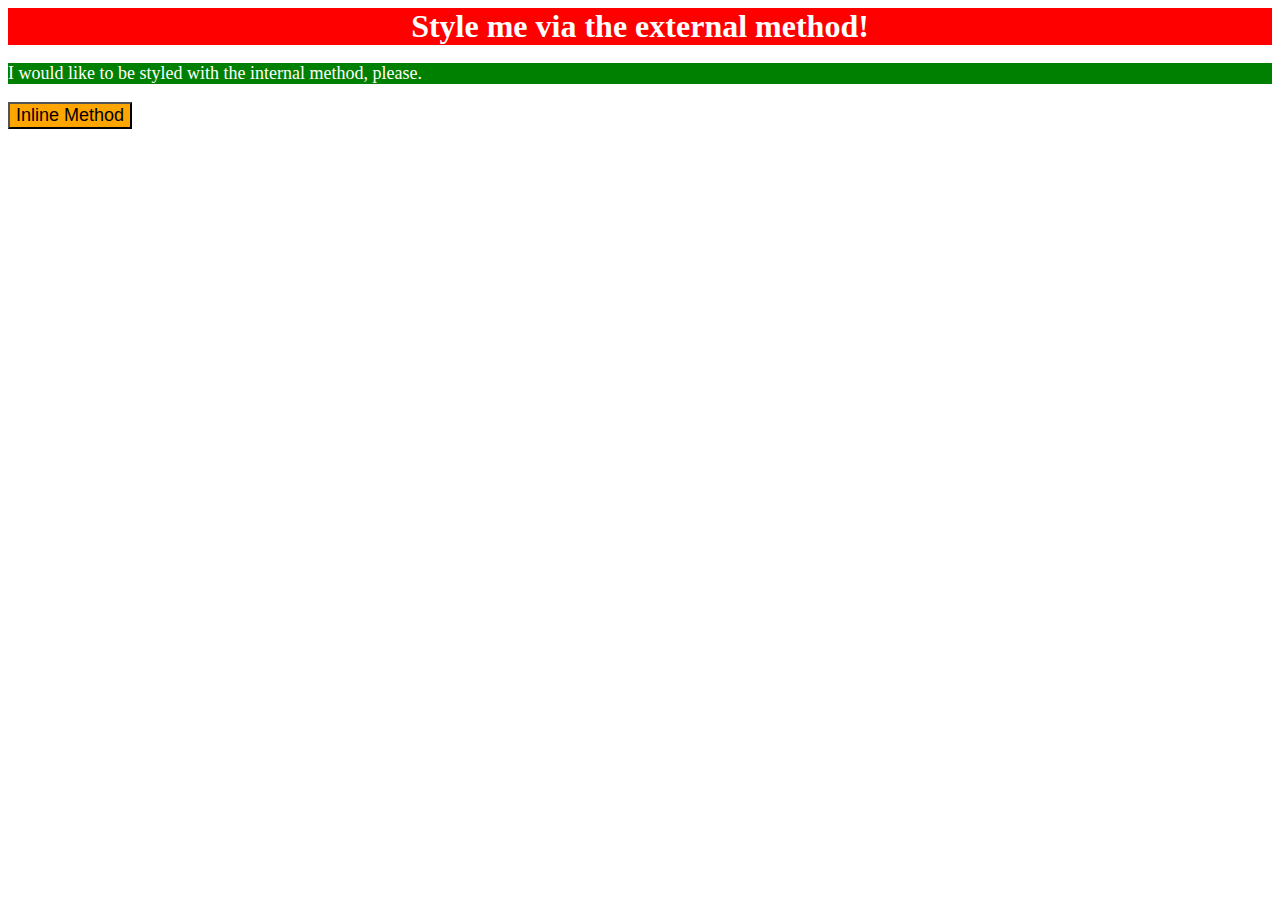
<file: foundations/intro-to-css/01-css-methods/index.html>
<!DOCTYPE html>
<html lang="en">
  <head>
    <meta charset="UTF-8">
    <meta http-equiv="X-UA-Compatible" content="IE=edge">
    <meta name="viewport" content="width=device-width, initial-scale=1.0">
    <link rel="stylesheet" href="styles.css">
    <style>p {
      background-color: green;
      color: white; 
      font-size: 18px;
      }
      </style>
    <title>Methods for Adding CSS</title>
  </head>
  <body>
    <div>Style me via the external method!</div>
    <p>I would like to be styled with the internal method, please.</p>
    <button style="background-color: orange; font-size: 18px;">Inline Method</button>
  </body>
</html>
</file>
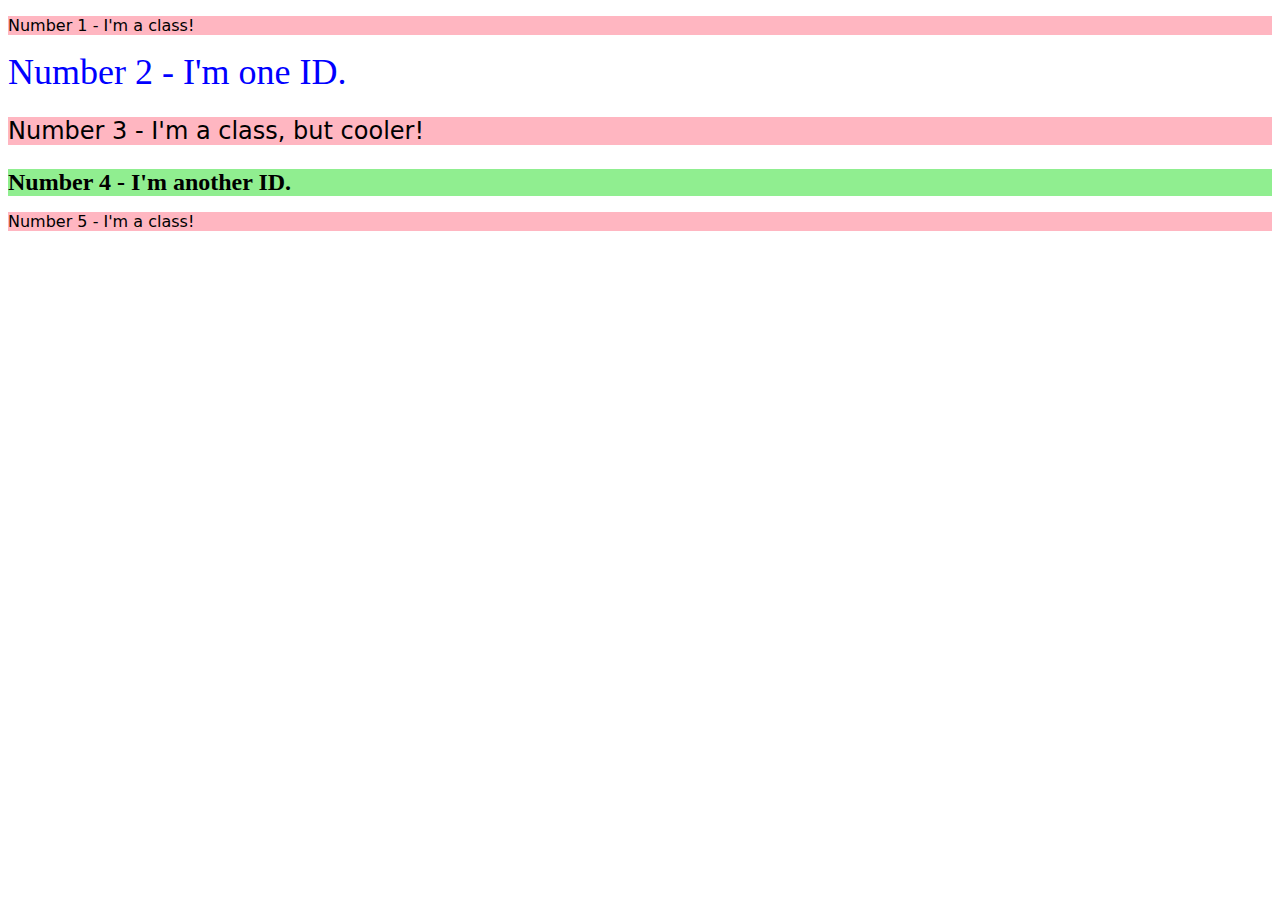
<file: foundations/intro-to-css/02-class-id-selectors/index.html>
<!DOCTYPE html>
<html lang="en">
  <head>
    <meta charset="UTF-8">
    <meta http-equiv="X-UA-Compatible" content="IE=edge">
    <meta name="viewport" content="width=device-width, initial-scale=1.0">
    <title>Class and ID Selectors</title>
    <link rel="stylesheet" href="style.css">
  </head>
  <body>
    <p>Number 1 - I'm a class!</p>
    <div class="no2">Number 2 - I'm one ID.</div>
    <p class="no3">Number 3 - I'm a class, but cooler!</p>
    <div class="no4">Number 4 - I'm another ID.</div>
    <p>Number 5 - I'm a class!</p>
  </body>
</html>
</file>
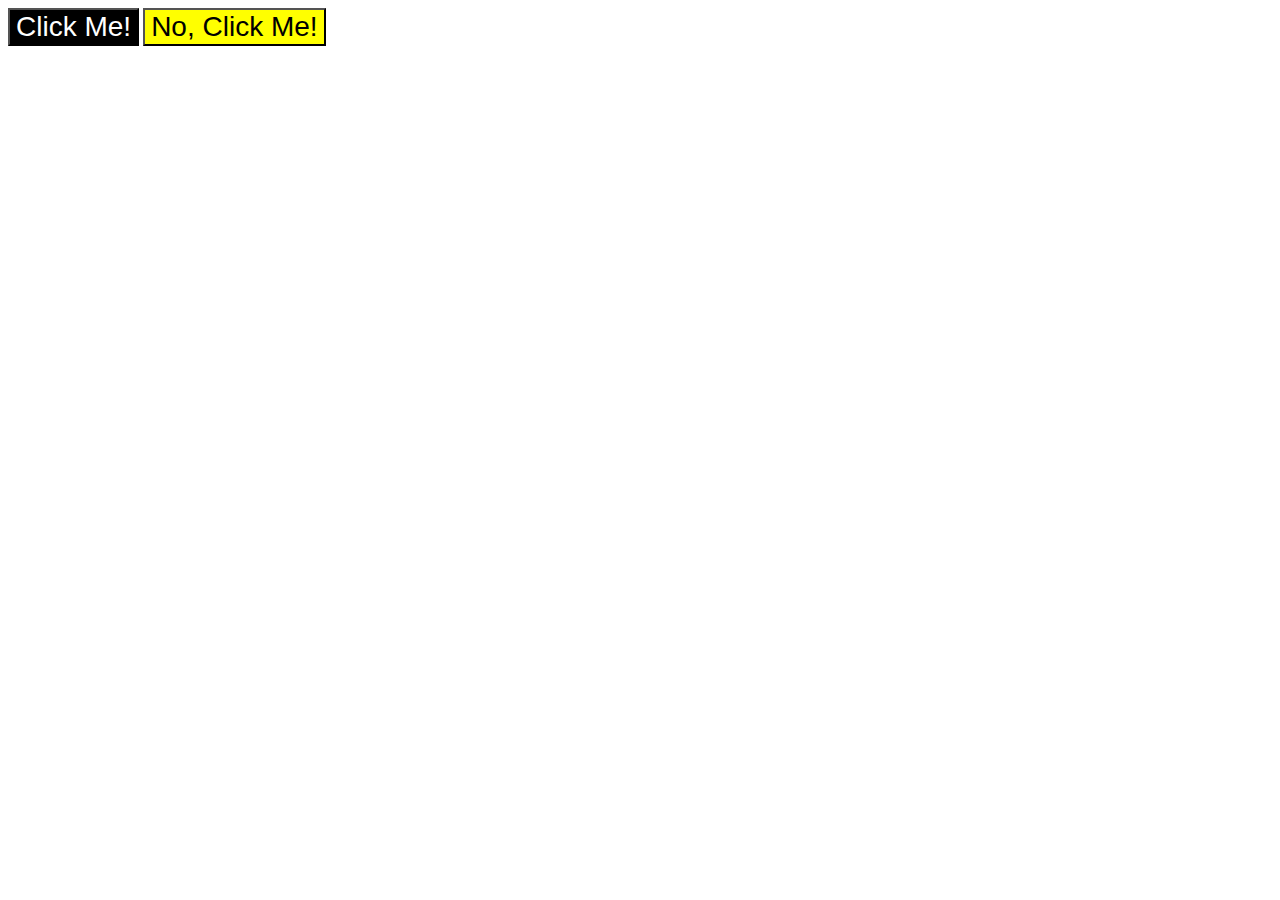
<file: foundations/intro-to-css/03-grouping-selectors/index.html>
<!DOCTYPE html>
<html lang="en">
  <head>
    <meta charset="UTF-8">
    <meta http-equiv="X-UA-Compatible" content="IE=edge">
    <meta name="viewport" content="width=device-width, initial-scale=1.0">
    <title>Grouping Selectors</title>
    <link rel="stylesheet" href="style.css">
  </head>

  <body>
    <button class="button1">Click Me!</button>
    <button class="button2">No, Click Me!</button>
  </body>
</html>
</file>
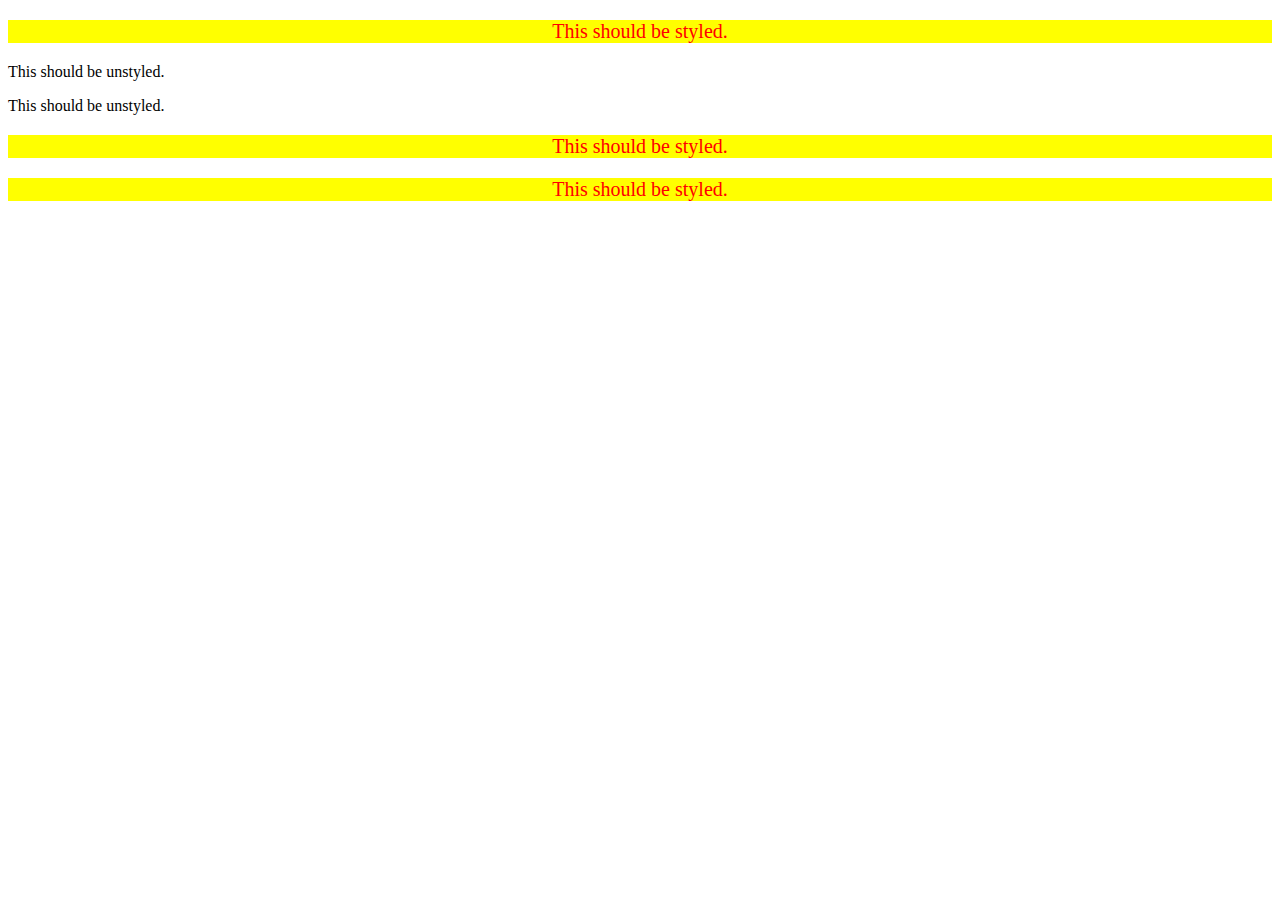
<file: foundations/intro-to-css/05-descendant-combinator/index.html>
<!DOCTYPE html>
<html lang="en">
  <head>
    <meta charset="UTF-8">
    <meta http-equiv="X-UA-Compatible" content="IE=edge">
    <meta name="viewport" content="width=device-width, initial-scale=1.0">
    <title>Descendant Combinator</title>
    <link rel="stylesheet" href="style.css">
  </head>
  <body>
    <div class="container">
      <p class="text">This should be styled.</p>
    </div>
    
    <p class="text">This should be unstyled.</p>
    <p class="text">This should be unstyled.</p>
    <div class="container">
      <p class="text">This should be styled.</p>
      <p class="text">This should be styled.</p>
    </div>
  </body>
</html>
</file>
<file: foundations/intro-to-css/01-css-methods/styles.css>
div{
    background-color: red; 
    color: white; 
    font-size: 32px; 
    text-align: center; 
    font-weight: bold;
}
</file>
<file: foundations/intro-to-css/02-class-id-selectors/style.css>
p {
    background-color: lightpink; 
    font-family: "Verdana", 'DejaVu Sans', sans-serif;
}

.no2{
    color: blue; 
    font-size: 36px;
}

.no3{
    font-size: 24px;
}

.no4{
    background-color: lightgreen;
    font-size: 24px;
    font-weight: bold;
}
/* forgot to use same class for 3 and 4 like in their solution so font size repeat.*/
</file>
<file: foundations/intro-to-css/03-grouping-selectors/style.css>
button{
    font-size: 28px; 
    font-family: Helvetica, 'Times New Roman', serif;
}

.button1{
    background-color: black; color: white;
}

.button2{
    background-color:yellow ;
}
</file>
<file: foundations/intro-to-css/05-descendant-combinator/style.css>
.container .text{
    background-color: yellow;
    color:red ;
    font-size: 20px ;
    text-align: center ;
}
</file>
